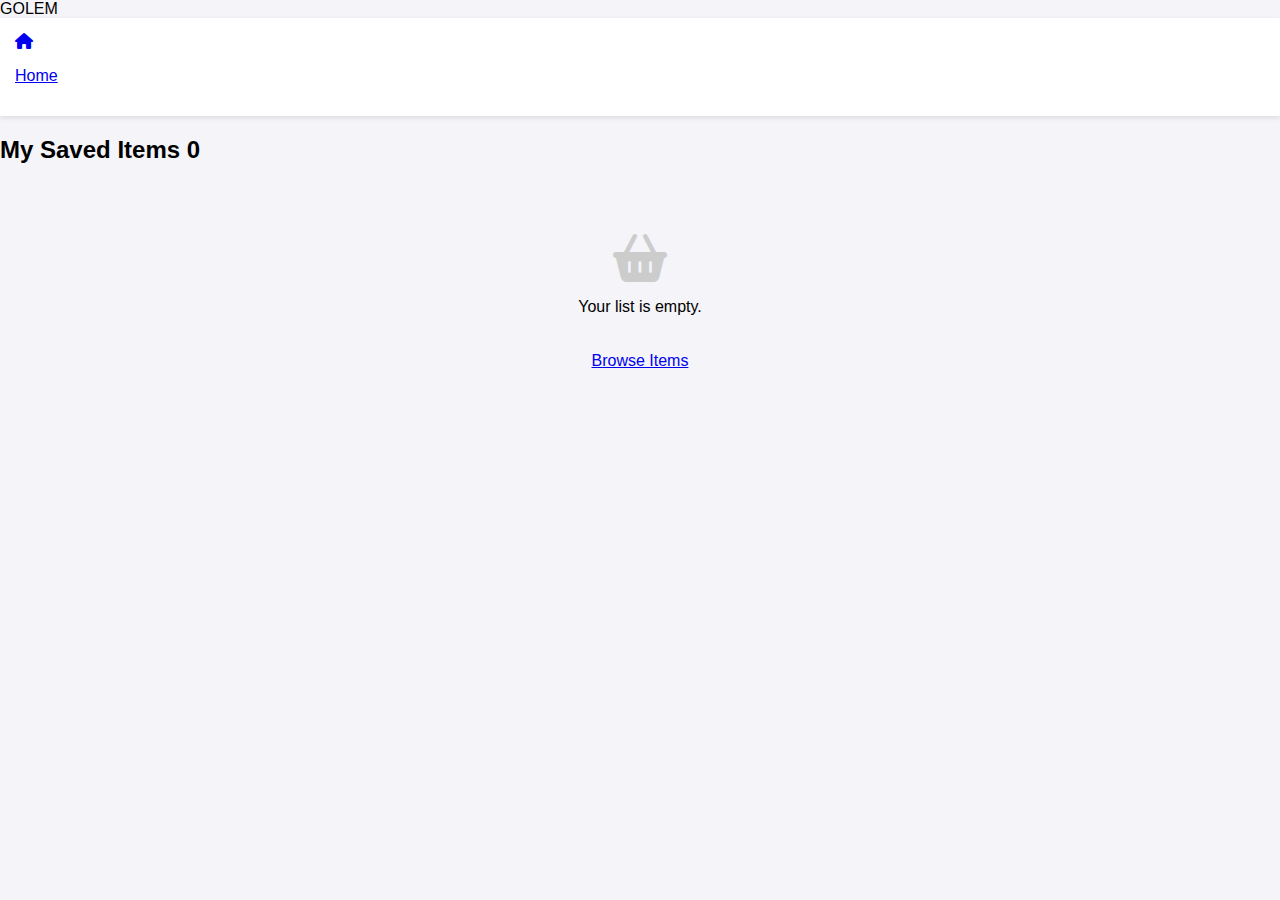
<file: cart.html>
<!DOCTYPE html>
<html lang="en">
<head>
    <meta charset="UTF-8">
    <meta name="viewport" content="width=device-width, initial-scale=1.0">
    <title>My Saved Items | Golem</title>
    <link rel="stylesheet" href="https://cdnjs.cloudflare.com/ajax/libs/font-awesome/6.0.0/css/all.min.css">
    <link rel="stylesheet" href="style.css">
</head>
<body>
    <header class="golem-header">
        <div class="logo" onclick="location.href='index.html'" style="cursor:pointer;">GOLEM</div>
        <nav class="nav-container-horizontal">
            <a href="index.html" class="nav-item-box bg-home"><i class="fas fa-home"></i><p>Home</p></a>
        </nav>
    </header>

    <main class="container">
        <h2 style="margin: 20px 0;">My Saved Items <span id="cartCountBadge">0</span></h2>
        <div id="cartGrid" class="masonry-wrapper">
            </div>
        <div id="emptyCartMsg" style="display:none; text-align:center; padding:50px;">
            <i class="fas fa-shopping-basket" style="font-size:3rem; color:#ccc;"></i>
            <p>Your list is empty.</p>
            <a href="index.html" class="main-btn" style="display:inline-block; margin-top:20px;">Browse Items</a>
        </div>
    </main>

    <script>
        document.addEventListener('DOMContentLoaded', () => {
            renderCart();
        });

        function renderCart() {
            const cart = JSON.parse(localStorage.getItem('golem_cart') || '[]');
            const grid = document.getElementById('cartGrid');
            const emptyMsg = document.getElementById('emptyCartMsg');
            const badge = document.getElementById('cartCountBadge');

            badge.innerText = cart.length;

            if (cart.length === 0) {
                grid.innerHTML = '';
                emptyMsg.style.display = 'block';
                return;
            }

            emptyMsg.style.display = 'none';
            grid.innerHTML = cart.map(item => `
                <div class="product-card">
                    <div class="img-wrapper">
                        <img src="${item.image}" alt="${item.name}">
                    </div>
                    <div class="product-info">
                        <h3>${item.name}</h3>
                        <p class="price">${item.price?.toLocaleString()} ETB</p>
                        <div class="action-buttons" style="display: flex; gap: 8px; margin-top:10px;">
                            <button class="main-btn" onclick="removeItem('${item.id}')" style="background:#ff4757; flex:1;">Remove</button>
                            <button class="main-btn" onclick="viewItem('${item.id}')" style="flex:2;">View Detail</button>
                        </div>
                    </div>
                </div>
            `).join('');
        }

        function removeItem(id) {
            let cart = JSON.parse(localStorage.getItem('golem_cart') || '[]');
            cart = cart.filter(item => item.id !== id);
            localStorage.setItem('golem_cart', JSON.stringify(cart));
            renderCart();
        }

        function viewItem(id) {
            // Redirect back to home and open that specific item
            // Or simply link to your checkout/detail page
            window.location.href = `index.html?open=${id}`;
        }



function whatsappAllItems() {
    const cart = JSON.parse(localStorage.getItem('golem_cart') || '[]');
    if (cart.length === 0) return alert("Your list is empty!");

    // Build the summary message
    let message = "🚀 *New Order Inquiry from Golem Marketplace*\n\n";
    message += "I am interested in the following items:\n";
    message += "--------------------------------\n";
    
    let totalPrice = 0;
    cart.forEach((item, index) => {
        message += `🔹 *${item.name}*\n   Price: ${item.price.toLocaleString()} ETB\n`;
        totalPrice += parseFloat(item.price);
    });
    
    message += "--------------------------------\n";
    message += `💰 *Total Value:* ${totalPrice.toLocaleString()} ETB\n\n`;
    message += "Are these items currently in stock? Please let me know the next steps.";

    const adminPhone = "251911223344"; // Your admin/business number
    const encodedMsg = encodeURIComponent(message);
    window.open(`https://wa.me/${adminPhone}?text=${encodedMsg}`, '_blank');
}
        
    </script>
</body>
</html>
</file>
<file: style.css>
:root { --primary: #007bff; --success: #28a745; --danger: #ff4d4d; }
body { font-family: sans-serif; margin: 0; background: #f4f4f9; }

nav { background: #fff; padding: 15px; display: flex; justify-content: space-between; align-items: center; box-shadow: 0 2px 5px rgba(0,0,0,0.1); }
.product-grid { display: grid; grid-template-columns: repeat(auto-fill, minmax(200px, 1fr)); gap: 20px; padding: 20px; }
.product-card { background: #fff; padding: 15px; border-radius: 10px; box-shadow: 0 2px 8px rgba(0,0,0,0.05); }
.product-card img { width: 100%; border-radius: 8px; }

/* Badge Styles */
.nav-badge { background: var(--danger); color: white; font-size: 0.7rem; padding: 2px 6px; border-radius: 10px; margin-left: 5px; animation: pulse 2s infinite; }
.nav-badge.mobile { position: absolute; top: 5px; right: 15%; }

@keyframes pulse { 0% { transform: scale(1); } 50% { transform: scale(1.1); } 100% { transform: scale(1); } }

.mobile-nav { position: fixed; bottom: 0; width: 100%; background: #fff; display: flex; justify-content: space-around; padding: 10px 0; border-top: 1px solid #ddd; }
.order-item { background: #fff; padding: 15px; margin-top: 10px; border-radius: 8px; border-left: 5px solid var(--primary); }

.modal {
    position: fixed;
    top: 0; left: 0;
    width: 100%; height: 100%;
    background: rgba(0,0,0,0.7);
    display: flex; /* Script toggles this from none to flex */
    justify-content: center;
    align-items: center;
    z-index: 9999; /* Make sure it's on top */
}

.auth-card {
    background: white;
    padding: 30px;
    border-radius: 12px;
    width: 90%;
    max-width: 400px;
    position: relative;
}

.close-btn {
    position: absolute;
    top: 10px; right: 15px;
    font-size: 24px;
    cursor: pointer;
}
</file>
